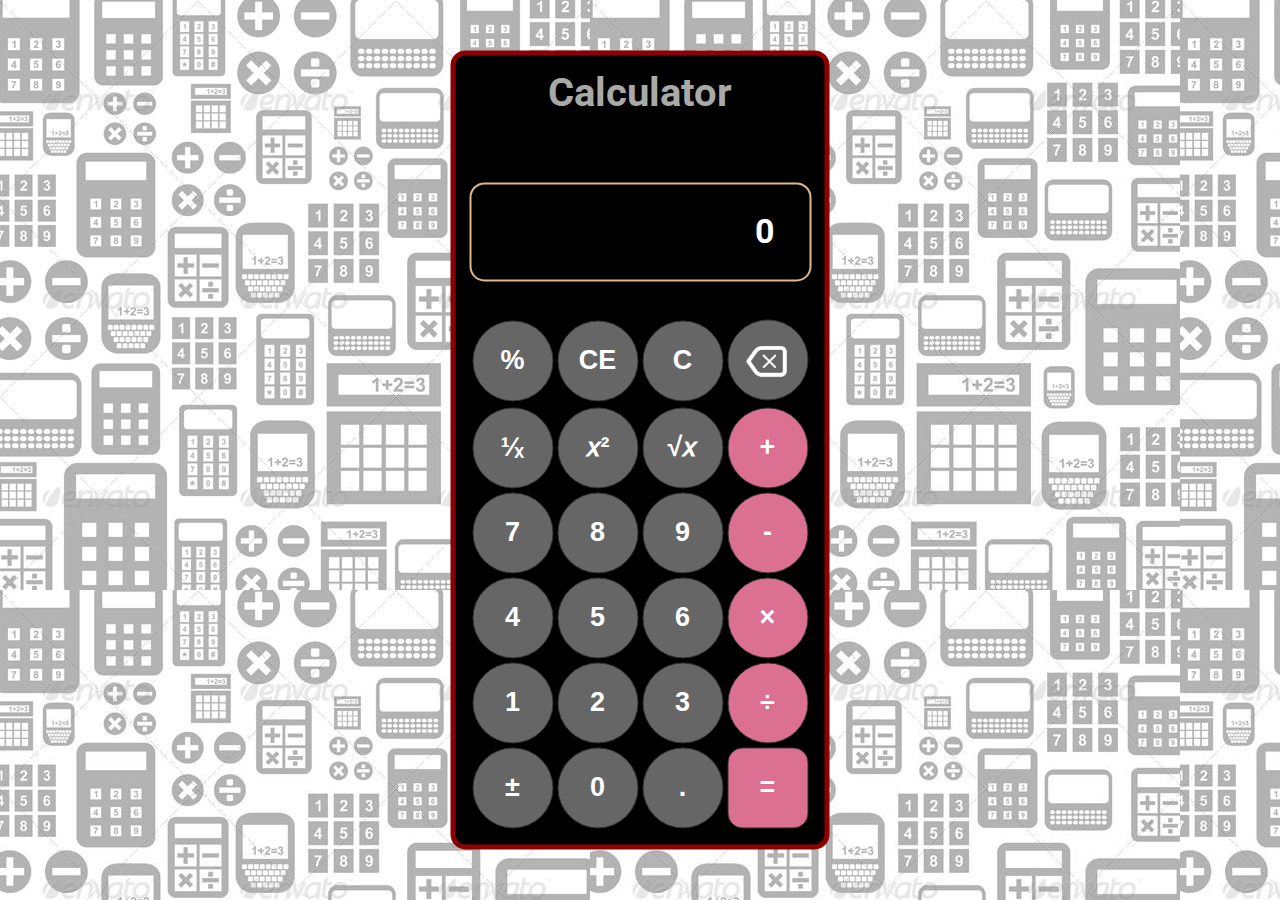
<file: calculator/index.html>
<!DOCTYPE html>

<html>
<head>
    <title>Calculator</title>
    <link rel="stylesheet" type="text/css" href="assets/calc_style.css"/>
    <script language="JavaScript" src="assets/code.js" type="text/javascript"></script>
    <link href="https://fonts.googleapis.com/css2?family=Roboto:wght@300&display=swap" rel="stylesheet">
    <meta name="viewport" content="width=device-width, initial-scale=1">
    <meta http-equiv="Content-Type" content="text/html; charset=utf-8">
</head>
<body>
    <div id="calculator">
        <h1>Calculator</h1>
        <p id="last_operation_history"></p>
        <p id="box" class="box">0</p>
        <table id="table">
            <tr>
                <td><button onclick="calculate_percentage()">%</button></td>
                <td><button onclick="clear_entry()">CE</button></td>
                <td><button onclick="button_clear()">C</button></td>
                <td><button id="backspace_btn" onclick="backspace_remove()"></button></td>
            </tr>
            <tr>
                <td><button onclick="division_one()">¹∕ₓ</button></td>
                <td><button onclick="power_of()">𝑥²</button></td>
                <td><button onclick="square_root()">√𝑥</button></td>
                <td><button id="plusOp" value="+" class="operator" onclick="button_number('+')">+</button></td>
            </tr>
            <tr>
                <td><button onclick="button_number(7)">7</button></td>
                <td><button onclick="button_number(8)">8</button></td>
                <td><button onclick="button_number(9)">9</button></td>
                <td><button id="subOp" value="-" class="operator" onclick="button_number('-')">-</button></td>
            </tr>
            <tr>
                <td><button onclick="button_number(4)">4</button></td>
                <td><button onclick="button_number(5)">5</button></td>
                <td><button onclick="button_number(6)">6</button></td>
                <td><button id="multiOp" value="*" class="operator" onclick="button_number('*')">×</button></td>
            </tr>
            <tr>
                <td><button onclick="button_number(1)">1</button></td>
                <td><button onclick="button_number(2)">2</button></td>
                <td><button onclick="button_number(3)">3</button></td>            
                <td><button id="divOp" value="/" class="operator" onclick="button_number('/')">÷</button></td>
            </tr>
            <tr>
                <td><button onclick="plus_minus()">±</button></td>
                <td><button onclick="button_number(0)">0</button></td>
                <td><button id="dot" value="." onclick="button_number('.')">.</button></td>
                <td colspan="4"><button value="=" class="operator" id="equal_sign" onclick="button_number('=')">=</button></td>
            </tr>
        </table>
    </div>
</body>
</html>
</file>
<file: calculator/assets/calc_style.css>
body {
    font-size: 2.5vh;
    top: 15%;
    left: 40%;
    margin: 0 auto;
    background:url(bg.jpg);
    font-family: 'Roboto', sans-serif;
}

h1 {
    font-size: 40px;
    color: darkgray;
    text-align: center;
    margin: 0;
}

#calculator {
    background-color: black;
    width: auto;
    height: auto;
    padding: 1.5vh;
    border: 5px solid darkred;
    border-radius: 15px;
    margin: 0;
    position: absolute;
    top: 50%;
    left: 50%;
    -ms-transform: translate(-50%, -50%);
    transform: translate(-50%, -50%);
}

.box {
    text-align:right;
    font-size: 3.8vh;
    font-weight:bold;
    height: 3vh;
    line-height: 3vh;
    padding: 1em;
    border: 2px solid burlywood;
    color: white;
    border-radius: 15px;
    background-color: black;
}

#last_operation_history {
    height: 1.8vh;
    font-size: 1.8vh;
    text-align:right;
    padding-right: 1.5vh;
    color: rgb(177, 176, 176);
    background-color: black;
}

button {
    width:9vh;
    height: 9vh;
    font-weight:bold;
    font-size: 3vh;
    color: white;
    background-color: #666666;
    border-radius: 50%;
    border: 1px solid #333333;
}

#backspace_btn {
    background-image: url("../assets/back_remove.png");
    background-repeat: no-repeat;
    background-position: 50% 50%;
    background-size: 1.7em;
}

button:hover {
    background-color:darkgreen;
    cursor: pointer;
}

.operator {
    background-color: palevioletred;
}

.operator:hover {
    background-color: #ffd11a;
}

#equal_sign {
    width: 100%;
    border-radius: 15px;
}
</file>
